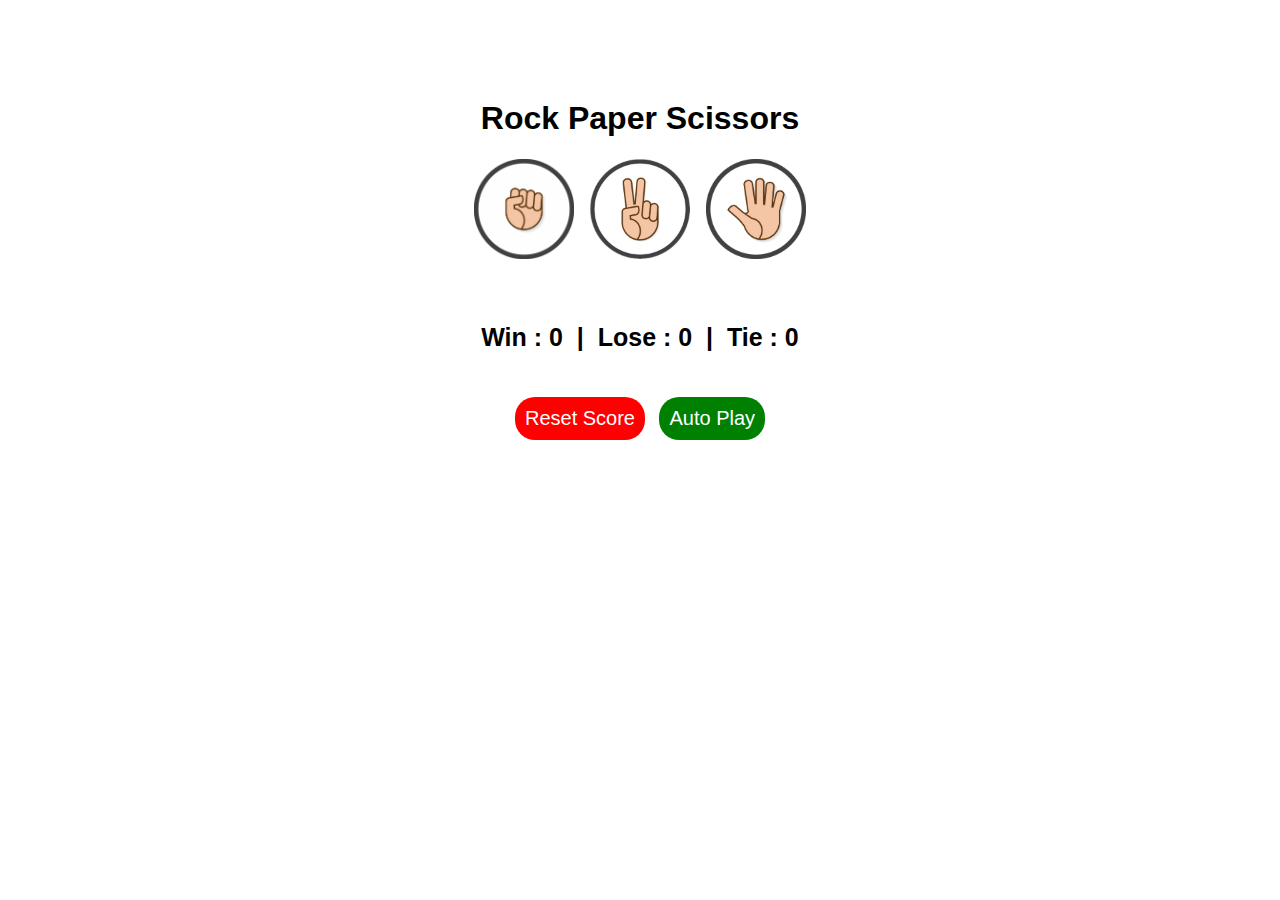
<file: index.html>
<!DOCTYPE html>
<html lang="en">
<head>
    <meta charset="UTF-8">
    <meta name="viewport" content="width=device-width, initial-scale=1.0">
    <title>Rock Paper Scissors</title>
    <link rel="stylesheet" href="rock-paper-scissors.css">
    <link rel="icon" type="image/x-icon" href="img/rock.png">
</head>
<body>
    <div>
        <h1>Rock Paper Scissors</h1>
        <button class="btn-rock"><img src="img/rock.png"></button>
        <button class="btn-scissors"><img src="img/scissors.png"></button>
        <button class="btn-paper"><img src="img/paper.png"></button>

        <p class="js-result"></p>
        <p class="js-moves"></p>
        <p class="js-score"></p>

        <button class="btn-reset" onclick="
            score.win = 0,
            score.lose = 0,
            score.tie = 0
            localStorage.removeItem('score')
            updateScore();
        ">Reset Score</button>
        <button class="btn-auto" onclick="autoPlay()">Auto Play</button>
    </div>

    <script src="rock-paper-scissors.js"></script>
</body>
</html>
</file>
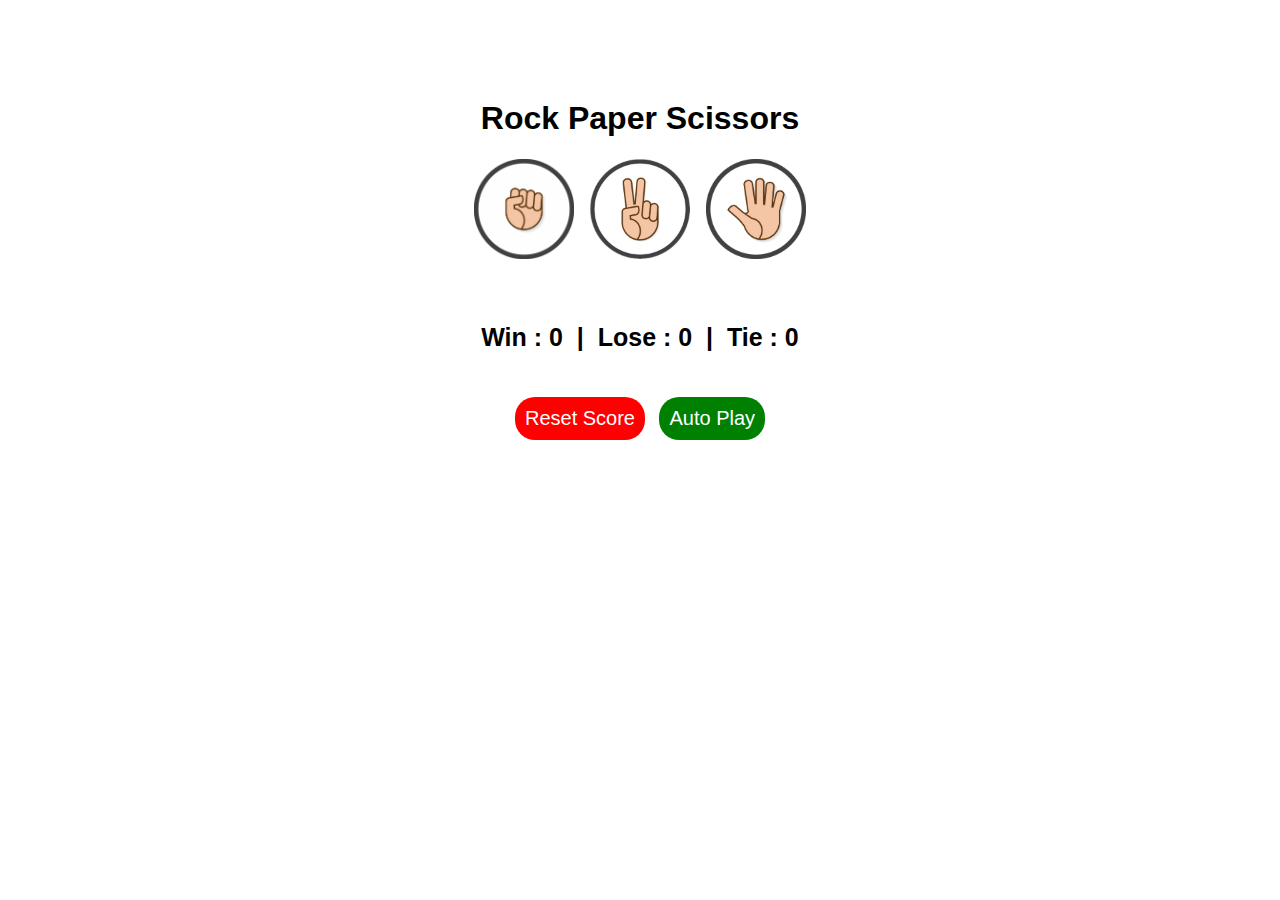
<file: rock-paper-scisscors-update.html>
<!DOCTYPE html>
<html lang="en">
<head>
    <meta charset="UTF-8">
    <meta name="viewport" content="width=device-width, initial-scale=1.0">
    <title>Rock Paper Scissors</title>
    <link rel="stylesheet" href="rock-paper-scissors.css">
</head>
<body>
    <div>
        <h1>Rock Paper Scissors</h1>
        <button class="btn-rock"><img src="img/rock.png"></button>
        <button class="btn-scissors"><img src="img/scissors.png"></button>
        <button class="btn-paper"><img src="img/paper.png"></button>

        <p class="js-result"></p>
        <p class="js-moves"></p>
        <p class="js-score"></p>

        <button class="btn-reset" onclick="
            score.win = 0,
            score.lose = 0,
            score.tie = 0
            localStorage.removeItem('score')
            updateScore();
        ">Reset Score</button>
        <button class="btn-auto" onclick="autoPlay()">Auto Play</button>
    </div>

    <script src="rock-paper-scissors.js"></script>
</body>
</html>
</file>
<file: rock-paper-scissors.css>
div{
    margin-top: 100px;
    font-family: sans-serif;
    text-align: center;
}

h2{
    font-weight: bold;
}

button{
    background: none;
    cursor: pointer;
    border: none;
    transition: all .2s;
}

button:hover{
    transform: scale(1.08);
}

.btn-rock > img{
    height: 100px;
}

.btn-scissors > img{
    height: 100px;
}

.btn-paper > img{
    height: 100px;
}

.js-result{
    font-size: 25px;
    font-weight: bold;
    margin-top: 30px;
}

.js-moves > img{
    height: 80px;
}

.js-moves{
    display: flex;
    align-items: center;
    justify-content: center;
    font-size: 25px;
    font-weight: bold;
    margin-top: 30px;

}

.js-score{
    font-size: 25px;
    font-weight: bold;
    margin-top: 30px;
}

.btn-reset, .btn-auto{
    margin-top: 20px;
    background: red;
    color: white;
    padding: 10px;
    border-radius: 20px;
    font-size: 20px;
}

.btn-auto{
    margin-left: 10px;
    background: green;
}
</file>
